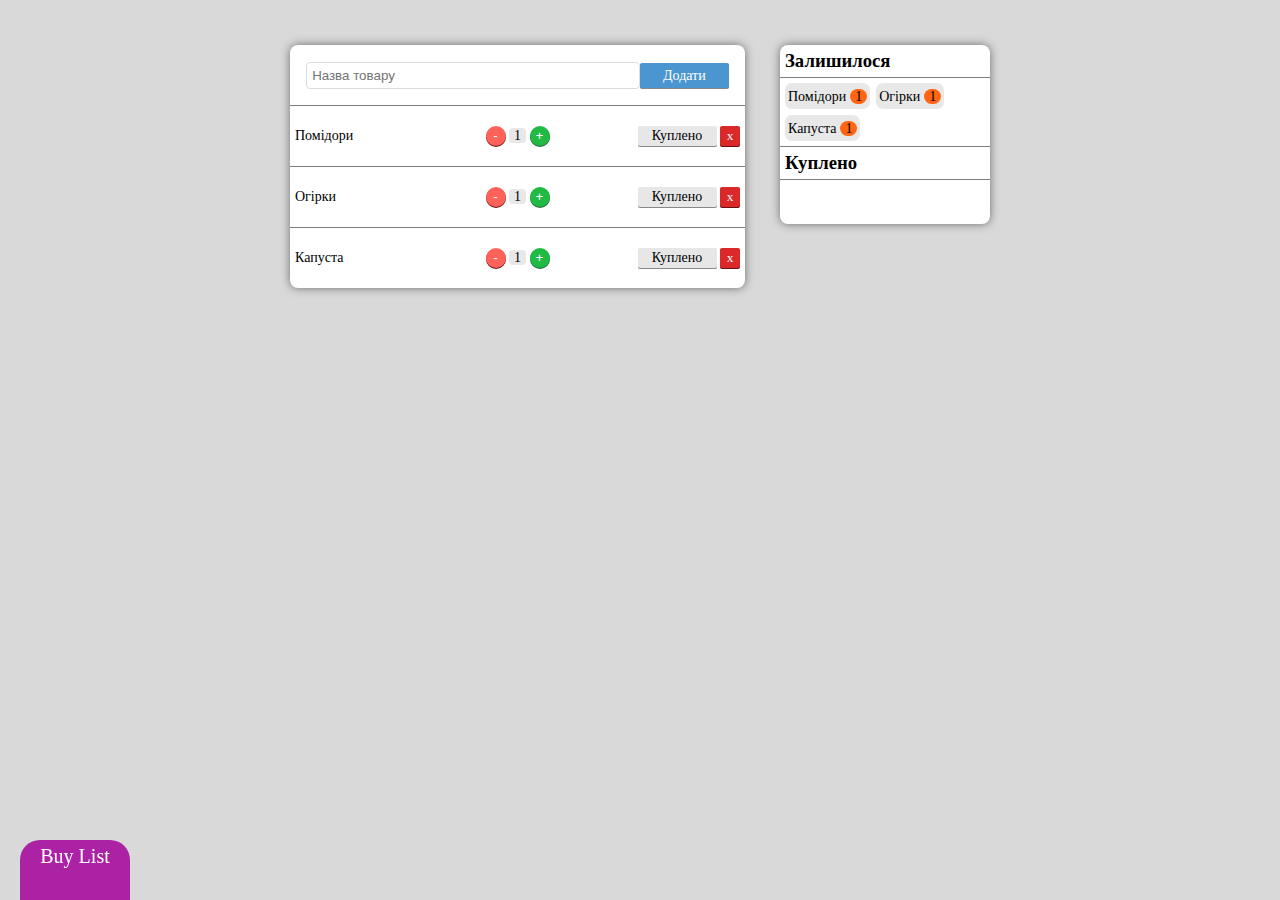
<file: main.html>
<!DOCTYPE html>
<html>
<head lang="uk">
    <meta charset="UTF-8">
    <title>My Buy Box</title>
    <link rel="stylesheet" type="text/css" href="style.css"/>
</head>
<body>
<div class="bl-background">
    <div class="container">
        <div class="left-column">
            <div class="bl-new">
                <input class="bl-new_item" type="text" maxlength=20 placeholder="Назва товару">
                <button type="button" class="bl-add" data-tooltip="Додати товар">Додати</button>
            </div>
            <div class="bl-list">
            </div>
        </div>

        <div class="right-column">
            <div class="bl2-list">
                <div class="bl1-segment">
                    <h3 class="title-remain">Залишилося</h3>
                </div>
                <div class="bl2-products">
                <span class="remaining-label">
                    <span class="title">Помідори</span>
                    <span class="number">1</span>
                </span>
                </div>
                <div class="bl3-segment">
                    <h3 class="title-bought">Куплено</h3>
                </div>
                <div class="bl4-bought_products">
                  <span class="remaining-label">
                    <span class="title">Помідори</span>
                    <span class="number">1</span>
                </span>
                </div>
            </div>
        </div>
        <div class="badge">
            <div class="title-badge">Buy List</div>
            <div class="created">Created by <br/> <i>Mariia Zavertailo</i></div>
        </div>

        <div class="one-row-template" style="display:none;">
            <div class="bl-row">
                <div class="bl-product">
                    Продукт
                </div>
                <input class="edit" title="" maxlength=20 style="display: none">
                <div class="bl-count">
                    <button type="button" class="bl-minus" data-tooltip="Менше">-</button>
                    <span class="bl-label">1</span>
                    <button type="button" class="bl-plus" data-tooltip="Більше">+</button>
                </div>
                <div class="bl-buttons">
                    <button type="button" class="bl-buy" data-tooltip="Товар куплений">Куплено</button>
                    <button type="button" class="bl-unbuy" data-tooltip="Товар не куплений">Не куплено</button>
                    <button type="button" class="bl-delete" data-tooltip="Видалити">х</button>
                </div>
            </div>
        </div>
    </div>
</div>
<script type="text/javascript" src="js/jquery-2.1.4.js"></script>
<script type="text/javascript" src="js/mainjs.js"></script>
</body>
</html>
</file>
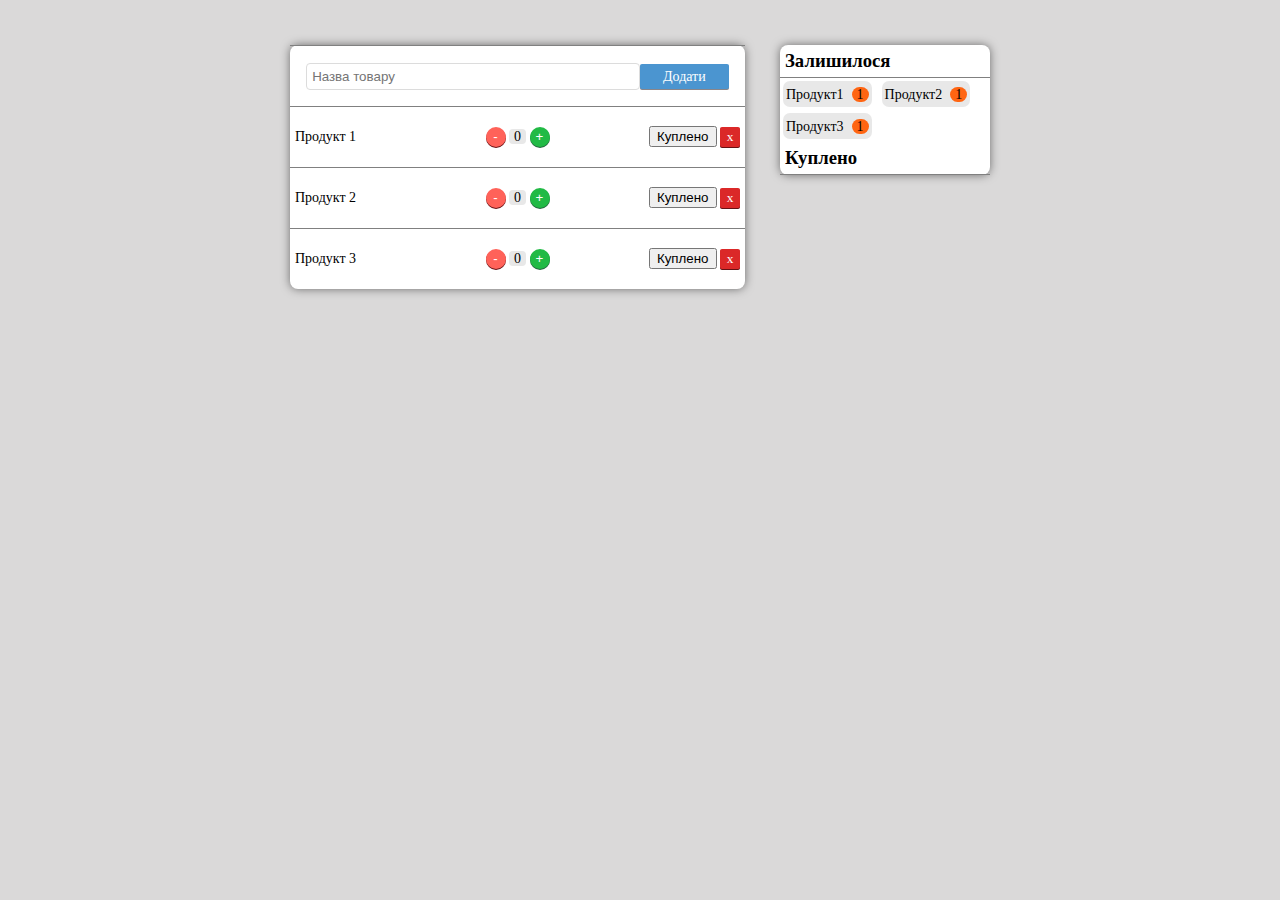
<file: test.html>
<!DOCTYPE html>
<html>
<head lang="uk">
    <meta charset="UTF-8">
    <title>My Buy Box</title>
    <link rel="stylesheet" type="text/css" href="style.css"/>
</head>
<body>
<div class="bl-background">
    <div class="container">
        <div class="left-column">
            <div class="bl-list">
                <div class="bl-row">
                    <input type="text" placeholder="Назва товару">
                    <button class="bl-add">Додати</button>
                </div>
                <div class="bl-row">
                    <div class="bl-product">
                        Продукт 1
                    </div>
                    <div class="bl-count">
                        <button class="bl-minus">-</button>
                        <span class="bl-label">0</span>
                        <button class="bl-plus">+</button>
                    </div>
                    <div class="bl-buttons">
                        <button class="bl-label2">Куплено</button>
                        <button class="bl-delete">x</button>
                    </div>
                </div>
                <div class="bl-row">
                    <div class="bl-product">
                        Продукт 2
                    </div>
                    <div class="bl-count">
                        <button class="bl-minus">-</button>
                        <span class="bl-label">0</span>
                        <button class="bl-plus">+</button>
                    </div>
                    <div class="bl-buttons">
                        <button class="bl-label2">Куплено</button>
                        <button class="bl-delete">x</button>
                    </div>
                </div>
                <div class="bl-row">
                    <div class="bl-product">
                        Продукт 3
                    </div>
                    <div class="bl-count">
                        <button class="bl-minus">-</button>
                        <span class="bl-label">0</span>
                        <button class="bl-plus">+</button>
                    </div>
                    <div class="bl-buttons">
                        <button class="bl-label2">Куплено</button>
                        <button class="bl-delete">x</button>
                    </div>
                </div>
            </div>
        </div>

        <div class="right-column">
            <div class="bl2-list">
                <div class="bl1-segment">
                    <h3 class="title-remain">Залишилося</h3>
                </div>
                <div class="bl2-segment">
                <span class="remaining-label">
                    <span class="title">Продукт1</span>
                    <span class="number">1</span>
                </span>
                    <span class="remaining-label">
                    <span class="title">Продукт2</span>
                    <span class="number">1</span>
                </span>
                    <span class="remaining-label">
                    <span class="title">Продукт3</span>
                    <span class="number">1</span>
                </span>
                </div>
                <div class="bl3-segment">
                    <h3 class="title-bought">Куплено</h3>
                </div>
                <div class="bl4-segment">
                </div>
            </div>
        </div>
    </div>
</div>
</div>
</body>
</html>
</file>
<file: style.css>
body {
    margin: 0;
    background: #dad9d9;
}

.bl-background {
    width: 100%;
    margin: 0 auto;
    padding: 0;
    background: #dad9d9;
}

.container {
    width: 100%;
    max-width: 700px;
    min-height: 360px;
    padding: 45px;
    margin: auto;

}

.left-column {
    box-sizing: border-box;
    background-color: white;
    width: 65%;
    float: left;
    border-radius: 8px;
    box-shadow: 0 0 10px rgba(0, 0, 0, 0.5);
    margin-bottom: 45px;
}

.right-column {
    box-sizing: border-box;
    background-color: white;
    width: 30%;
    float: right;
    border-radius: 8px;
    box-shadow: 0 0 10px rgba(0, 0, 0, 0.5);
}

@media (max-width: 500px) {
    .left-column {
        width: 100%;
        margin-bottom: 20px;
    }

    .right-column {
        width: 100%;
    }
}

input[type=text] {
    padding: 5px;
    border: 1px solid gainsboro;
    box-sizing: border-box;
    border-radius: 4px;
    width: 75%;
}

.bl-row {
    display: flex;
    justify-content: center;
    align-items: center;
    height: 50px;
    padding: 5px;
    border-bottom: 0.4px solid grey;
}

.bl-row:last-child {
    border: 0;
}

.bl-row:first-child {
    border-top: 0.4px solid grey;
}

.bl-new {
    color: black;
    display: flex;
    justify-content: center;
    align-items: center;
    height: 50px;
    padding: 5px;
}

.bl-product {
    font-family: Tahoma, serif;
    font-size: 14px;
    width: 35%;
    float: left;
    line-height: 50px;
}

.bl-count {
    font-size: 14px;
    width: 30%;
    float: left;
    line-height: 50px;
    text-align: center;
}

.bl-buttons {
    font-size: 14px;
    line-height: 50px;
    width: 35%;
    float: right;
    text-align: right;
}

.title {
    font-family: Tahoma, serif;
    font-size: 14px;
}

.number {
    font-family: Tahoma, serif;
    font-size: 14px;
}

.title-remain {
    margin: auto 0;
    font-family: Tahoma, serif;
}

.title-bought {
    margin: auto 0 auto 0;
    font-family: Tahoma, serif;
}

.bl1-segment {
    border-bottom: 0.4px solid grey;
    padding: 5px;
}

.bl2-products {
    min-height: 40px;
    height: 100%;
    padding: 2px;
    border-bottom: 0.4px solid grey;
}

.bl3-segment {
    padding: 5px;
    border-bottom: 0.4px solid grey;
}

.bl4-bought_products {
    min-height: 40px;
    height: 100%;
    padding: 2px;
}

.remaining-label {
    border-radius: 7px;
    margin: 3px;
    background-color: #E8E8E8;
    display: inline-block;
    line-height: 25px;
    padding-left: 3px;
    padding-right: 3px;
}


.number {
    text-align: center;
    padding-left: 5px;
    padding-right: 5px;
    height: 20px;
    width: 20px;
    border: 0;
    border-radius: 500rem;
    background-color: #ff6512;
}

/*Кнопки*/
.bl-label {
    font-family: Tahoma, serif;
    padding-left: 5px;
    padding-right: 5px;
    border-radius: 4px;
    text-align: center;
    font-size: 14px;
    background: #E8E8E8;
}

.bl-plus {
    color: white;
    cursor: pointer;
    text-align: center;
    height: 20px;
    width: 20px;
    border: 0;
    border-radius: 50%;
    background: #21BA45;
    box-shadow: 0 1px #24663e;
    outline: none;
}

.bl-plus:hover {
    background-color: #3e8e41
}

.bl-plus:active {
    transform: translateY(1px);
}

.bl-minus {
    color: white;
    cursor: pointer;
    text-align: center;
    height: 20px;
    width: 20px;
    border: 0;
    border-radius: 50%;
    box-shadow: 0 1px #661114;
    outline: none;
    background: #ff6259;
}

.bl-minus:hover {
    background-color: #a32629
}

.bl-minus:active {
    transform: translateY(1px);
}

.bl-buy {
    font-family: Tahoma, serif;
    font-size: 14px;
    text-align: center;
    height: 20px;
    width: 79px;
    border: 0;
    outline: none;
    background: #e7e7e7;
    box-shadow: 0 1px #8a8589;
    border-radius: 2px;
}

.bl-unbuy {
    font-family: Tahoma, serif;
    font-size: 14px;
    text-align: center;
    height: 20px;
    width: 100px;
    border: 0;
    outline: none;
    background: #e7e7e7;
    box-shadow: 0 1px #8a8589;
    border-radius: 2px;
}

.bl-delete {
    font-family: Tahoma, serif;
    color: white;
    border-radius: 2px;
    cursor: pointer;
    text-align: center;
    height: 20px;
    width: 20px;
    border: 0;
    box-shadow: 0 1px #661114;
    outline: none;
    background: #DB2828;
}

.bl-delete:hover {
    background-color: #a32629
}

.bl-add {
    font-family: Tahoma, serif;
    cursor: pointer;
    background-color: #4b95d0;
    color: white;
    width: 20%;
    float: right;
    text-align: center;
    font-size: 14px;
    border: 0;
    box-shadow: 0 1px #8a8589;
    border-radius: 2px;
    padding-top: 5px;
    padding-bottom: 4px;
}

.badge {
    position: fixed;
    bottom: -130px;
    left: 20px;
    width: 100px;
    height: 180px;
    color: white;
    background: #ab22a4;
    text-align: center;
    padding: 5px;
    font-size: 20px;
    font-family: Tahoma, serif;
    border-top-left-radius: 20px;
    border-top-right-radius: 20px;
    transition: all 1s ease;
}

.badge .created {
    font-size: 15px;
    margin-top: 30px;
}

.badge:hover {
    transform: translateY(-130px);
    background: blue;
}

@media print {
    .badge .title-badge {
        display: none;
    }

    .badge .created {
        margin-top: 0px;
    }

    .badge {
        color: black;
        border: 3px solid #ab22a4;
    }
}

button {
    position: relative;
}

button::after {
    position: absolute;
    bottom: 5px;
    left: 50%;
    border-radius: 12px;
    padding: 5px;
    text-align: center;
    opacity: 0;
    content: attr(data-tooltip);
    background-color: #ab22a4;
    color: white;
    visibility: hidden;
    transition: all 1s ease;
    transform: translateY(0px) translateX(-50%) scale(0);
}

button:hover::after {
    opacity: 1;
    visibility: visible;
    transform: translateY(-25px) translateX(-50%) scale(1);
}

.bl-row .bl-unbuy {
    display: none;
}

.bl-row.is-bought button {
    display: none;
}

.bl-row.is-bought .bl-unbuy {
    display: inline;
}

.bl-row.is-bought .bl-product, .bl4-bought_products .remaining-label {
    text-decoration: line-through;
}

.number {
    margin-left: 4px;
}
</file>
